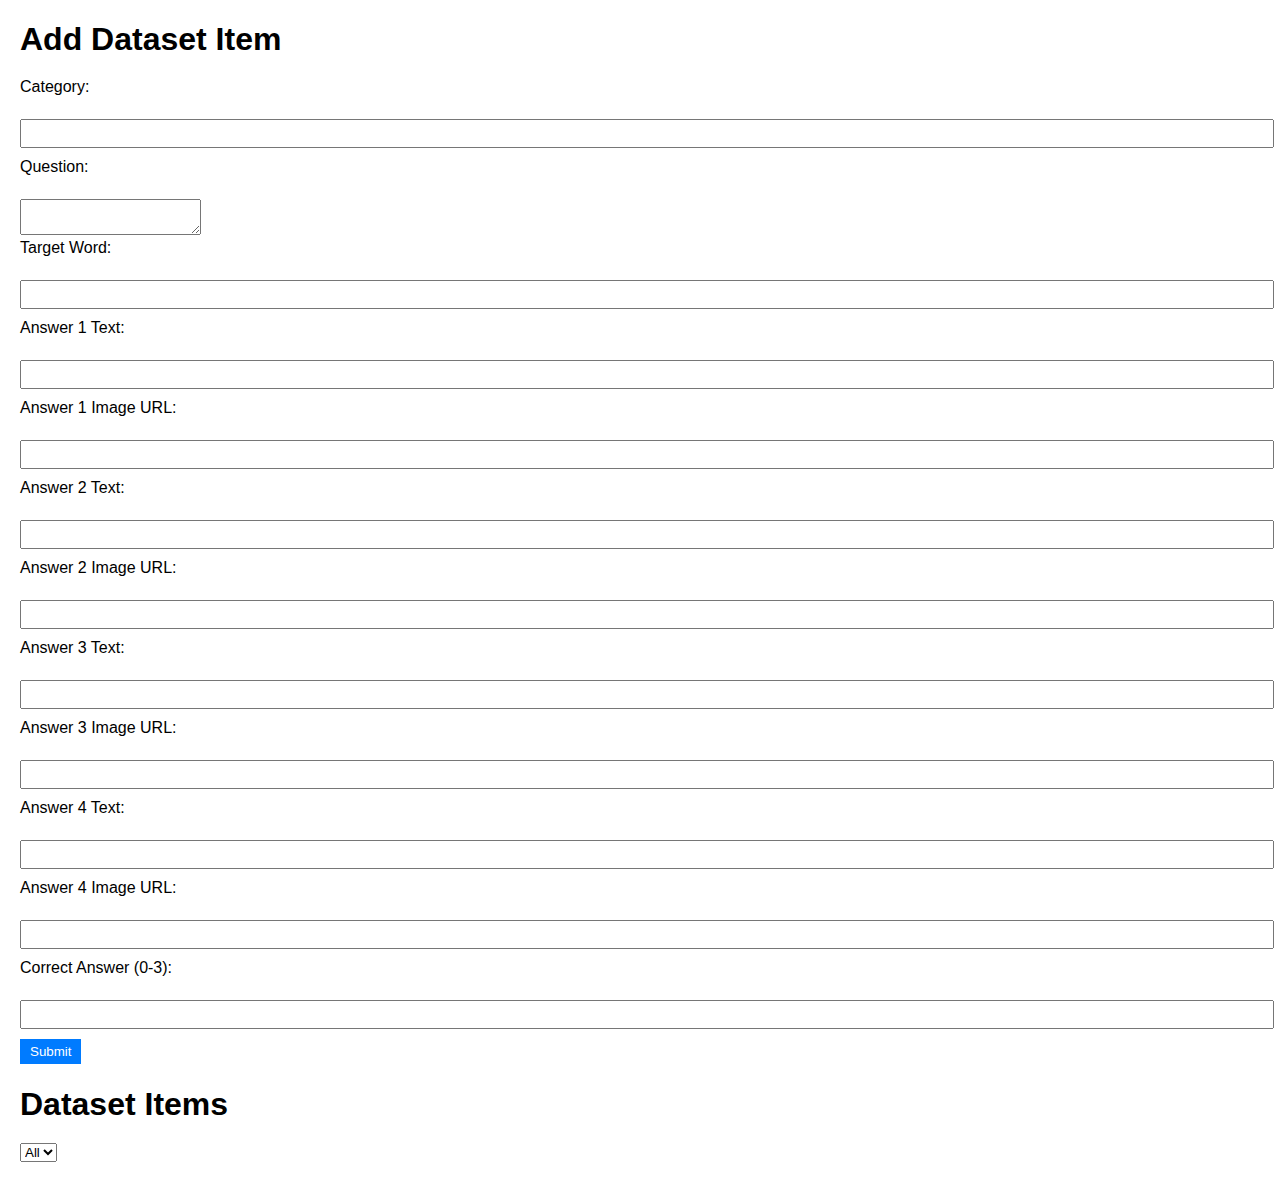
<file: static/manage-vocabulary.html>
<!-- static/manage-vocabulary.html -->
<!DOCTYPE html>
<html lang="en">
<head>
    <meta charset="UTF-8">
    <meta name="viewport" content="width=device-width, initial-scale=1.0">
    <link rel="stylesheet" href="manage-vocabulary.css"> <!-- Link to your styles.css file -->
    <title>Add Dataset Item</title>
</head>
<body>
    <h1>Add Dataset Item</h1>
    <form id="datasetForm">
        <label for="category">Category:</label><br>
        <input type="text" id="category" name="category" required><br>
    
        <label for="question">Question:</label><br>
        <textarea id="question" name="question" required></textarea><br>
    
        <label for="targetWord">Target Word:</label><br>
        <input type="text" id="targetWord" name="targetWord" required><br>
    
        <label for="answer1Text">Answer 1 Text:</label><br>
        <input type="text" id="answer1Text" name="answer1Text" required><br>
        <label for="answer1Image">Answer 1 Image URL:</label><br>
        <input type="text" id="answer1Image" name="answer1Image" required><br>
    
        <label for="answer2Text">Answer 2 Text:</label><br>
        <input type="text" id="answer2Text" name="answer2Text" required><br>
        <label for="answer2Image">Answer 2 Image URL:</label><br>
        <input type="text" id="answer2Image" name="answer2Image" required><br>
    
        <label for="answer3Text">Answer 3 Text:</label><br>
        <input type="text" id="answer3Text" name="answer3Text" required><br>
        <label for="answer3Image">Answer 3 Image URL:</label><br>
        <input type="text" id="answer3Image" name="answer3Image" required><br>
    
        <label for="answer4Text">Answer 4 Text:</label><br>
        <input type="text" id="answer4Text" name="answer4Text" required><br>
        <label for="answer4Image">Answer 4 Image URL:</label><br>
        <input type="text" id="answer4Image" name="answer4Image" required><br>
    
        <label for="correct">Correct Answer (0-3):</label><br>
        <input type="number" id="correct" name="correct" min="0" max="3" required><br>
    
        <button type="submit">Submit</button>
    </form>
    
    <p id="message"></p>
    <h1>Dataset Items</h1>
    
    <select id="categoryFilter" onchange="filterByCategory()">
        <option value="">All</option>
        <!-- Dynamically populated options will be added here -->
    </select>

    <div id="datasetContainer" class="dataset-container"></div>


    <script src="manage-vocabulary.js"></script>
</body>
</html>
</file>
<file: static/manage-vocabulary.css>
body {
    font-family: Arial, sans-serif;
    margin: 20px;
}

h1 {
    margin-bottom: 20px;
}

form {
    margin-bottom: 20px;
}

label {
    display: block;
    margin-bottom: 5px;
}

input[type="text"],
input[type="number"] {
    width: 100%;
    padding: 5px;
    margin-bottom: 10px;
}

input[type="file"] {
    margin-bottom: 10px;
}

button {
    padding: 5px 10px;
    background-color: #007bff;
    color: white;
    border: none;
    cursor: pointer;
}

button:hover {
    background-color: #0056b3;
}

#message {
    font-weight: bold;
    margin-top: 10px;
}


/* Add CSS for the dataset section and dataset card */
.dataset-container {
    display: flex;
    flex-wrap: wrap;
    gap: 20px;
    margin-top: 20px;
}

.dataset-item {
    background-color: #f9f9f9;
    border: 1px solid #ddd;
    border-radius: 8px;
    padding: 10px;
    width: calc(33.33% - 20px); /* Adjust based on your design */
    box-sizing: border-box;
    transition: background-color 0.3s ease;
}

.dataset-item:hover {
    background-color: #e9e9e9;
}

.dataset-item p {
    margin: 0;
}

/* Responsive styles for dataset cards */
@media screen and (max-width: 768px) {
    .dataset-item {
        width: calc(50% - 20px); /* Adjust based on your design */
    }
}

@media screen and (max-width: 480px) {
    .dataset-item {
        width: 100%;
    }
}
</file>
